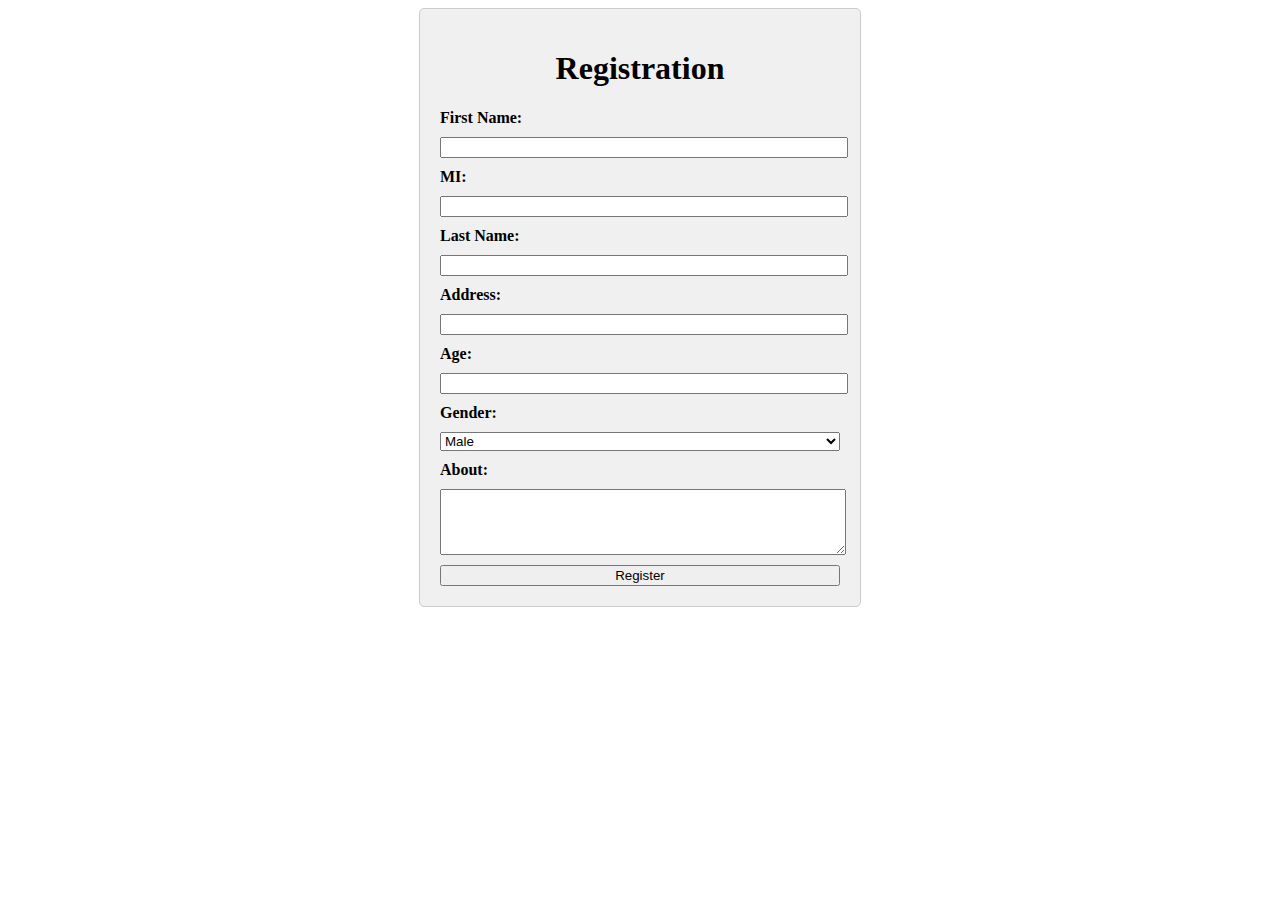
<file: index.html>
<!DOCTYPE html>
<html>
<head>
    <title>Registration Page</title>
    <link rel="stylesheet" href="style.css">
</head>
<body>
    <div class="container">
        <h1>Registration</h1>
        <form method="post" action="index.php">
            <label for="firstName">First Name:</label>
            <input type="text" id="firstName" name="firstName" required>
            
            <label for="mi">MI:</label>
            <input type="text" id="mi" name="mi" maxlength="1">
            
            <label for="lastName">Last Name:</label>
            <input type="text" id="lastName" name="lastName" required>
            
            <label for="address">Address:</label>
            <input type="text" id="address" name="address" required>
            
            <label for="age">Age:</label>
            <input type="number" id="age" name="age" required>
            
            <label for="gender">Gender:</label>
            <select id="gender" name="gender" required>
                <option value="male">Male</option>
                <option value="female">Female</option>
                <option value="other">Other</option>
            </select>
            
            <label for="about">About:</label>
            <textarea id="about" name="about" rows="4" cols="50"></textarea>
            
            <input type="submit" value="Register">
        </form>
    </div>
</body>
</html>
</file>
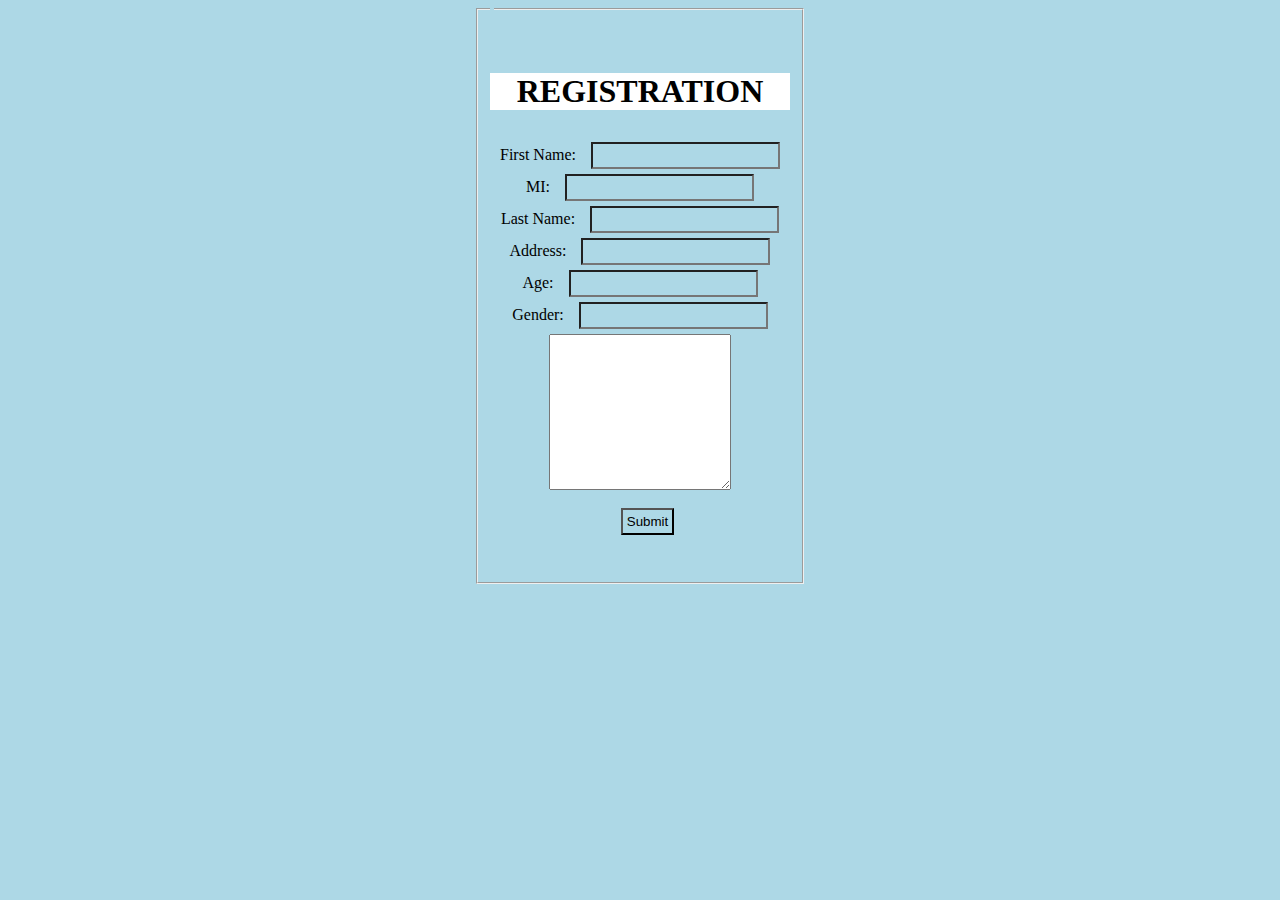
<file: seri/index.html>
<html>
    <head>
    <style>
   p {
    font-size: 24pt;
  
     }
    body {

    background-color: lightblue; 
     }
     h1{
        background: white;
     }
     fieldset {
     width: 300px;
    
     }
     input{
        padding:4px;
        margin-left: 15px;
        margin-bottom: 5px;
       background:lightblue;
       }
</style>
        
    </head>
<body>
    <center>
<fieldset>
    <legend></legend>

    <br>
    <br>
    <table>
    <h1>REGISTRATION</h1>


<form action="dashboard.php"method="post">
    <p>
    <tr>
First Name:<input type="text"name="fname"><br>
    </tr>
    <tr>
MI:<input type="text"name="middle"><br>
    </tr>
    <tr>
Last Name:<input type="text"name="lname"><br>
    </tr>
    <tr>
Address:<input type="text"name="address"><br>
    </tr>
    <tr>
Age:<input type="text"name="age"><br>
    </tr>
    <tr>
Gender:<input type="text"name="gender"><br>
    </tr>
    <tr>

<textarea name="about" id="" cols="20" rows="10"></textarea><br><br>
<input type="submit">
    </p>
   
    </table>
    
    </fieldset>
    </center>
</form>
</body></html>
</body>
</html>
</file>
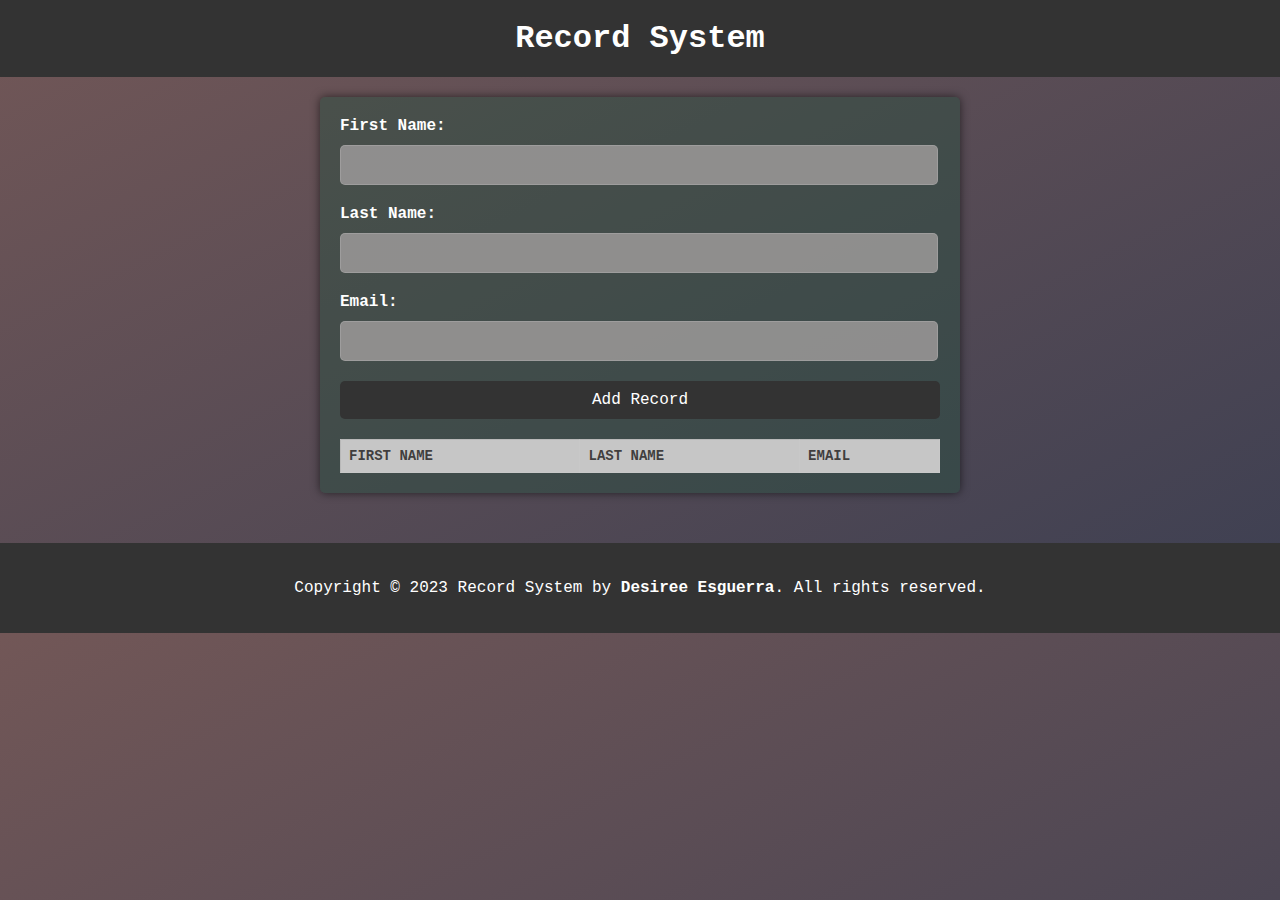
<file: recordsystem.html>
<!DOCTYPE html>
<html>
<head>
	<title>Record System</title>
	<style>
		body {
			
			font-family: 'Courier New', Courier, monospace;
			margin: 0;
			padding: 0;
            background-image: linear-gradient(to bottom right, #725757, #3c3f52);
		}
		h1 {
			background-color: #333;
			color: #fff;
			margin: 0;
			padding: 20px;
			text-align: center;
            font-family: 'Courier New', Courier, monospace;
		}
		.container {
			display: flex;
			flex-direction: column;
			margin: 20px auto;
			max-width: 600px;
			padding: 20px;
			background-color: #254e3e73;
			box-shadow: 0 0 10px rgba(0, 0, 0, 0.582);
			border-radius: 5px;
		}
		label {
			display: block;
			font-size: 16px;
			font-weight: bold;
			margin-bottom: 10px;
            color: #fff;
            font-family: 'Courier New', Courier, monospace;
		}
		input[type="text"], input[type="email"] {
			border-radius: 5px;
			border: 1px solid #cccccc41;
			font-size: 16px;
			padding: 10px;
			width: 96%;
			margin-bottom: 20px;
            background-color: #979494e8;
            font-family: 'Courier New';
		}
		button {
			background-color: #333;
			border: none;
			border-radius: 5px;
			color: #fff;
			cursor: pointer;
			font-size: 16px;
			padding: 10px;
			transition: background-color 0.3s;
			width: 100%;
            font-family: 'Courier New', Courier, monospace;
		}
		button:hover {
			background-color: #ffbb8e79;
		}
		table {
			border-collapse: collapse;
			width: 100%;
			background-color: #c0bebed2;
			font-family: 'Courier New', Courier, monospace;
			font-size: 14px;
			margin-top: 20px;
            text-align: center;
		}
		th, td {
			border: 1px solid #cccccc6e;
			padding: 8px;
			text-align: left;
            
		}
		th {
			background-color: #f0f0f069;
			font-weight: bold;
			text-transform: uppercase;
		}
		tr:nth-child(even) {
			background-color: #f5f5f567;
		}
        tr:hover {
            background-color: #c0bebed2;
        }
        thead th {
            color: #333131e8;
            font-family: 'Courier New', Courier, monospace;
            text-align: justify;
        }
        footer {
        background-color: #333;
        color: #fff;
        text-align: center;
        padding: 20px;
        margin-top: 50px;
        }


	</style>
</head>
<body>
	<h1>Record System</h1>
	<div class="container">
		<form>
			<label for="firstname">First Name:</label>
			<input type="text" id="firstname" name="firstname" required>
			<label for="lastname">Last Name:</label>
			<input type="text" id="lastname" name="lastname" required>
			<label for="email">Email:</label>
			<input type="email" id="email" name="email" required>
			<button type="button" onclick="Add()">Add Record</button>
		</form>
		<table>
			<thead>
				<tr>
					<th>First Name</th>
					<th>Last Name</th>
					<th>Email</th>
				</tr>
			</thead>
			<tbody id="table-body"></tbody>
		</table>
	</div>
	<script>
		var records = [];
		var i = 0;

		function Add() {
			var firstname = document.getElementById("firstname").value;
			var lastname = document.getElementById("lastname").value;
			var email = document.getElementById("email").value;

			records[i] = {
				"Firstname": firstname,
				"Lastname": lastname,
				"Email": email
			};

			alert("Record added successfully!");

			// Add the new record to the table
			var tableBody = document.getElementById("table-body");
			var newRow = tableBody.insertRow();
			var cell1 = newRow.insertCell(0);
			var cell2 = newRow.insertCell(1);
			var cell3 = newRow.insertCell(2);
			cell1.innerHTML = records[i].Firstname;
			cell2.innerHTML = records[i].Lastname;
			cell3.innerHTML = records[i].Email;

			i++;
		}
	</script>
    <footer>
        <p>Copyright © 2023 Record System by <B>Desiree Esguerra</B>.
          All rights reserved.</p>
      </footer>
      
</body>
</html>
</file>
<file: style.css>
.container {
    width: 400px;
    margin: 0 auto;
    padding: 20px;
    background-color: #f0f0f0;
    border: 1px solid #ccc;
    border-radius: 5px;
}

h1, h2 {
    text-align: center;
}

form {
    display: grid;
    gap: 10px;
}

label {
    font-weight: bold;
}

input[type="text"], input[type="number"], select, textarea {
    width: 100%;
}
</file>
